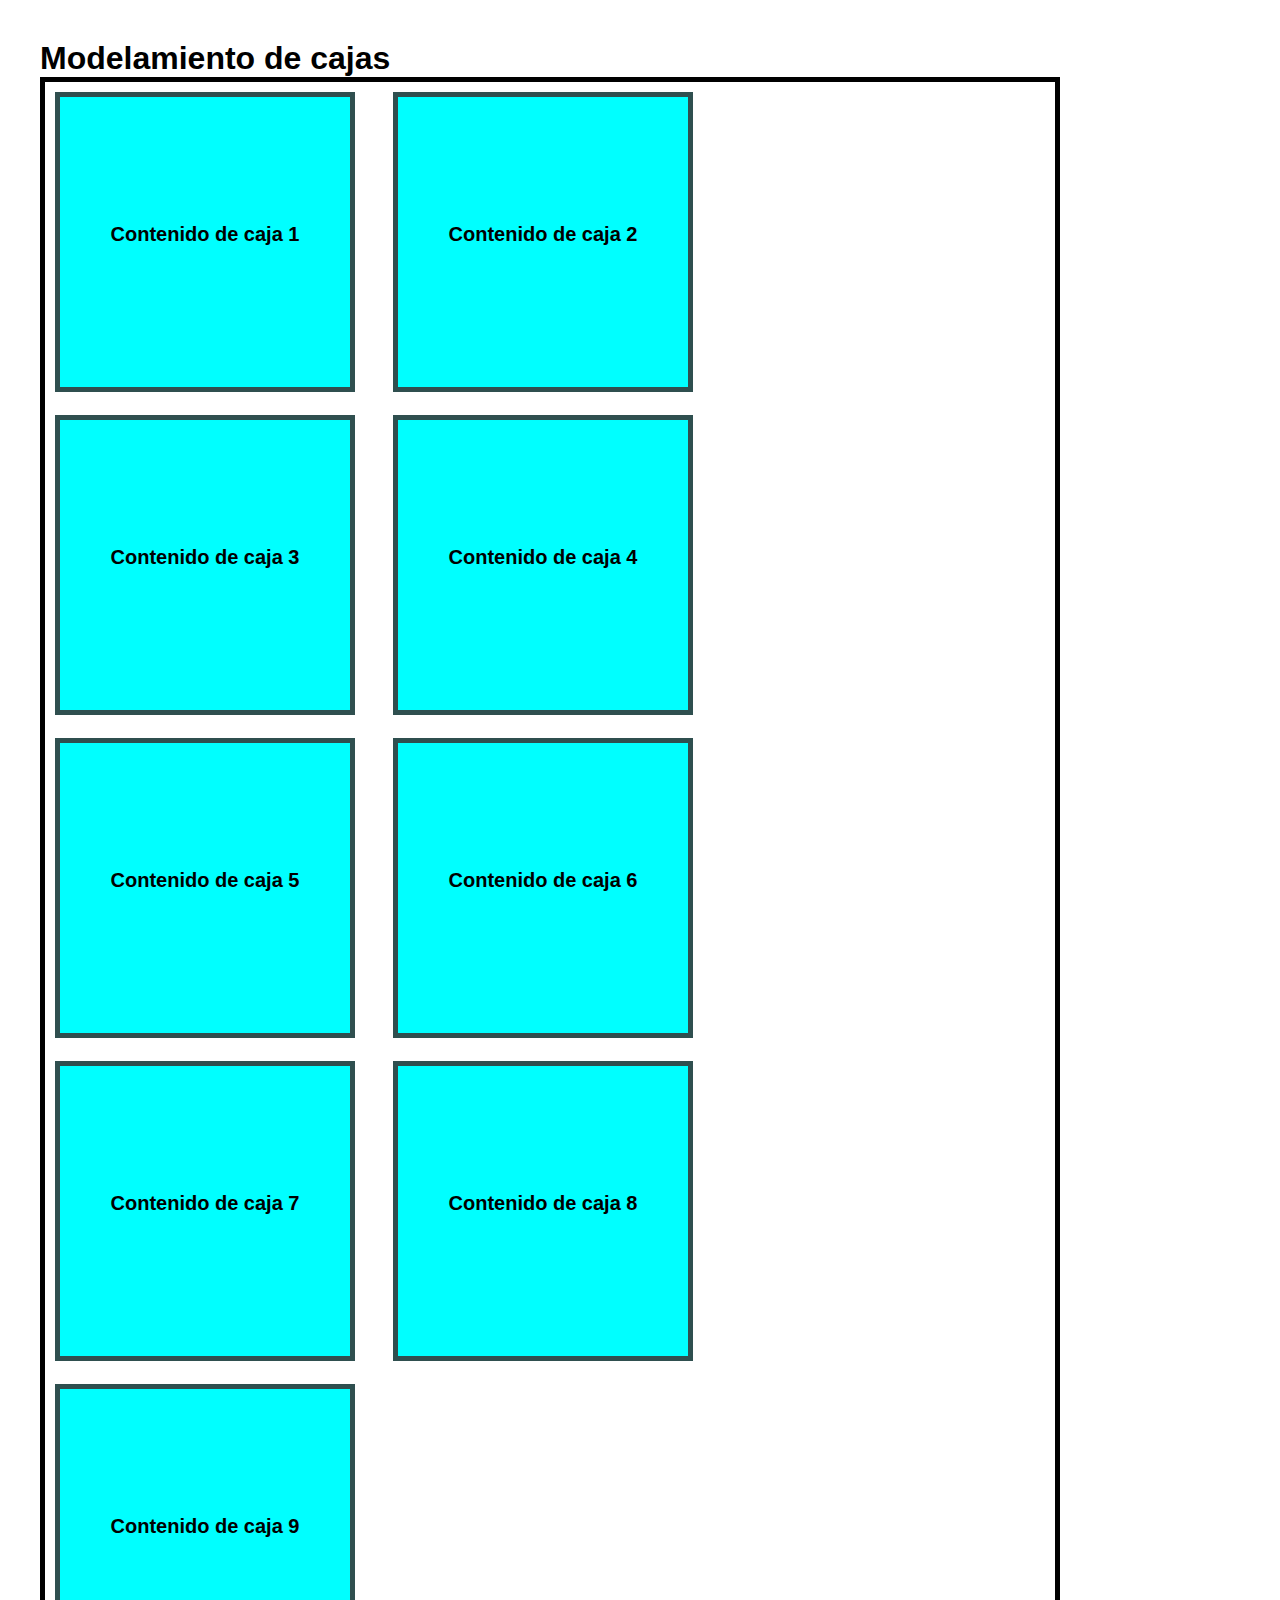
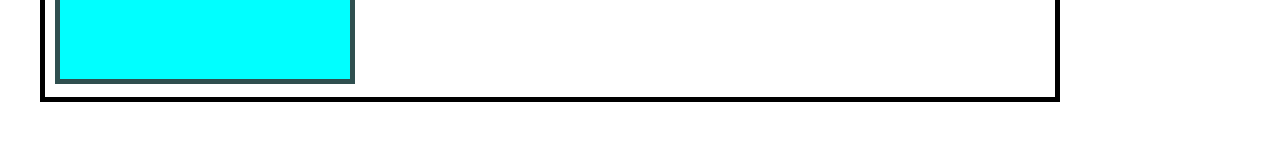
<file: proyecto-cajas/index.html>
<!DOCTYPE html>
<html lang="en">
<head>
    <meta charset="UTF-8">
    <meta name="viewport" content="width=device-width, initial-scale=1.0">
    <link rel="stylesheet" href="CSS/styles.css">
    <title>Ejercicio de modelo de cajas</title>
</head>
<body>
    <h1>Modelamiento de cajas</h1>
    <section id="cajas">
        <div class="caja">
            <p>Contenido de caja 1</p>
        </div>
        <div class="caja">
            <p>Contenido de caja 2</p>
        </div>
        <div class="caja">
            <p>Contenido de caja 3</p>
        </div>
        <div class="caja">
            <p>Contenido de caja 4</p>
        </div>
        <div class="caja">
            <p>Contenido de caja 5</p>
        </div>
        <div class="caja">
            <p>Contenido de caja 6</p>
        </div>
        <div class="caja">
            <p>Contenido de caja 7</p>
        </div>
        <div class="caja">
            <p>Contenido de caja 8</p>
        </div>
        <div class="caja">
            <p>Contenido de caja 9</p>
        </div>
        <div class="clearfix"></div>
    </section>


</body>
</html>
</file>
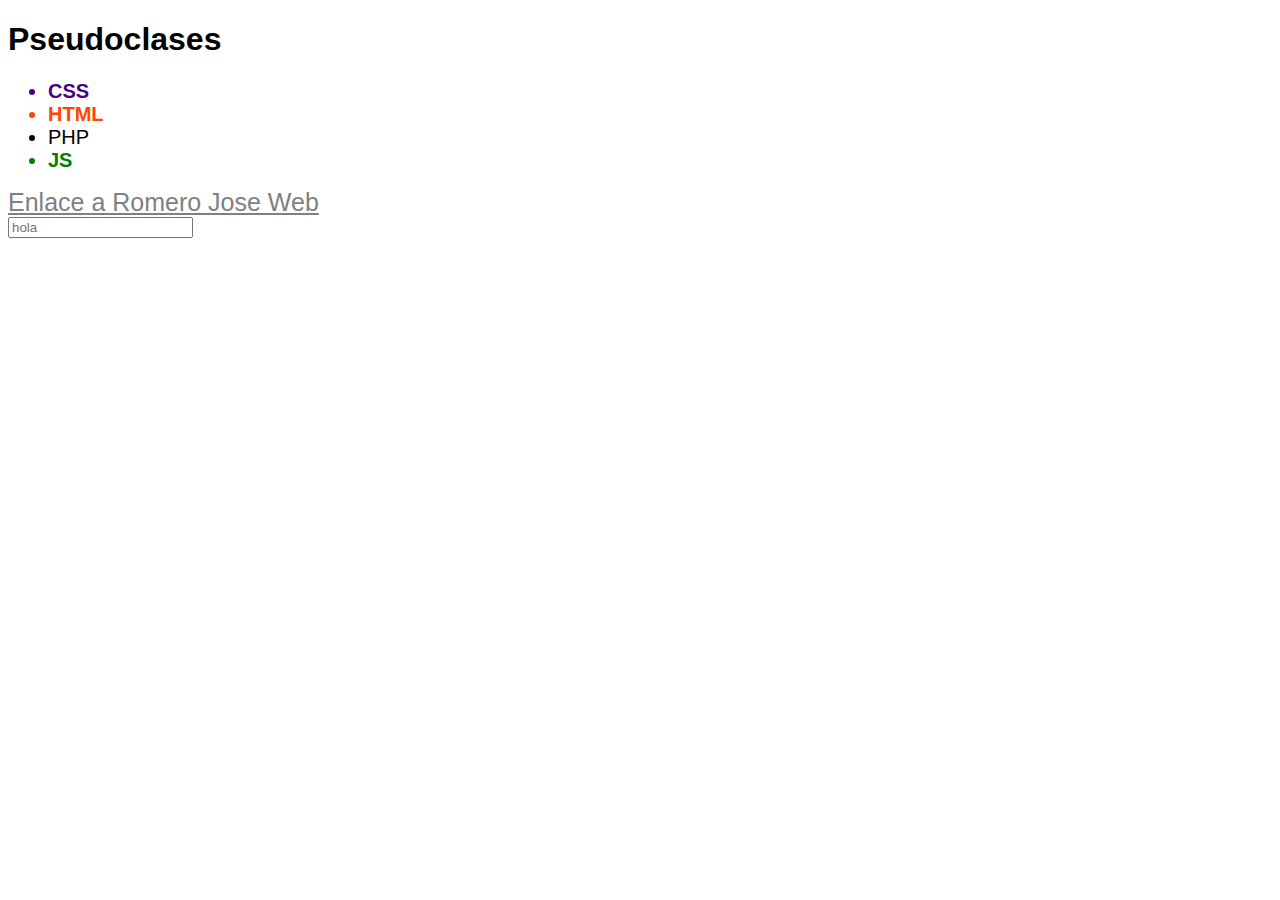
<file: proyecto-pseudoclases/index.html>
<!DOCTYPE html>
<html lang="en">
<head>
    <meta charset="UTF-8">
    <meta name="viewport" content="width=device-width, initial-scale=1.0">
    <meta http-equiv="X-UA-Compatible" content="ie=edge">
    <title>Document</title>
    <link rel="stylesheet" href="CSS/styles.css">
</head>
<body>

    <h1>Pseudoclases</h1>
    <ul>
        <li>CSS</li>
        <li>HTML</li>
        <li>PHP</li>
        <li>JS</li>
    </ul>

    <a id="enlace" href="http://romerojose.com/"> Enlace a Romero Jose Web</a><br>
    
    <input type="text" placeholder="hola"> 

</body>
</html>
</file>
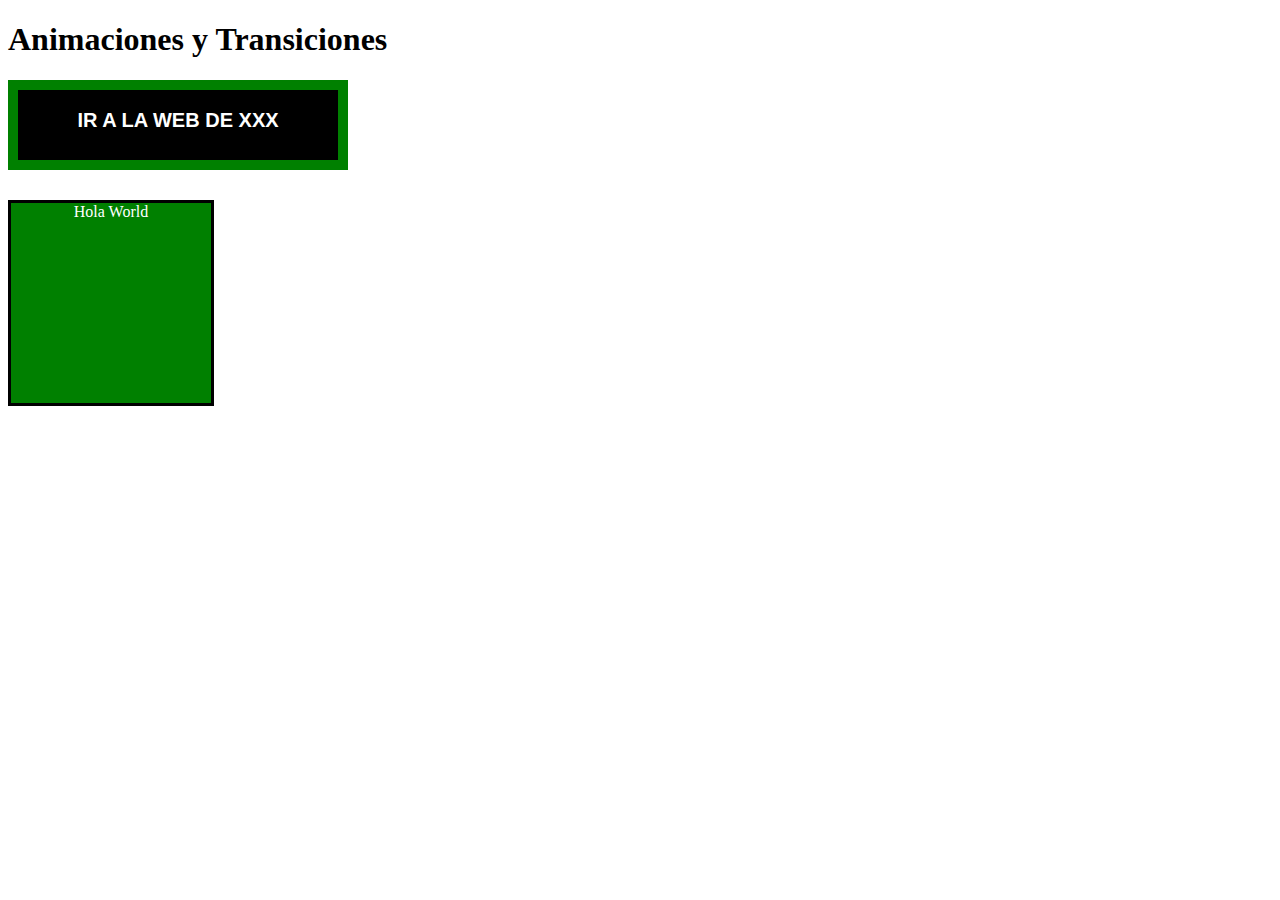
<file: proyecto-transiciones-animaciones/index.html>
<!DOCTYPE html>
<html lang="en">
<head>
    <meta charset="UTF-8">
    <meta name="viewport" content="width=device-width, initial-scale=1.0">
    <meta http-equiv="X-UA-Compatible" content="ie=edge">
    <title>Animaciones y transiciones</title>
    <link rel="stylesheet" href="CSS/styles.css">
</head>
<body>
    <h1>Animaciones y Transiciones</h1>

    <a id="boton" href="#"> Ir a la Web de xxx</a>

    <div id="caja">
        Hola World
    </div>
</body>
</html>
</file>
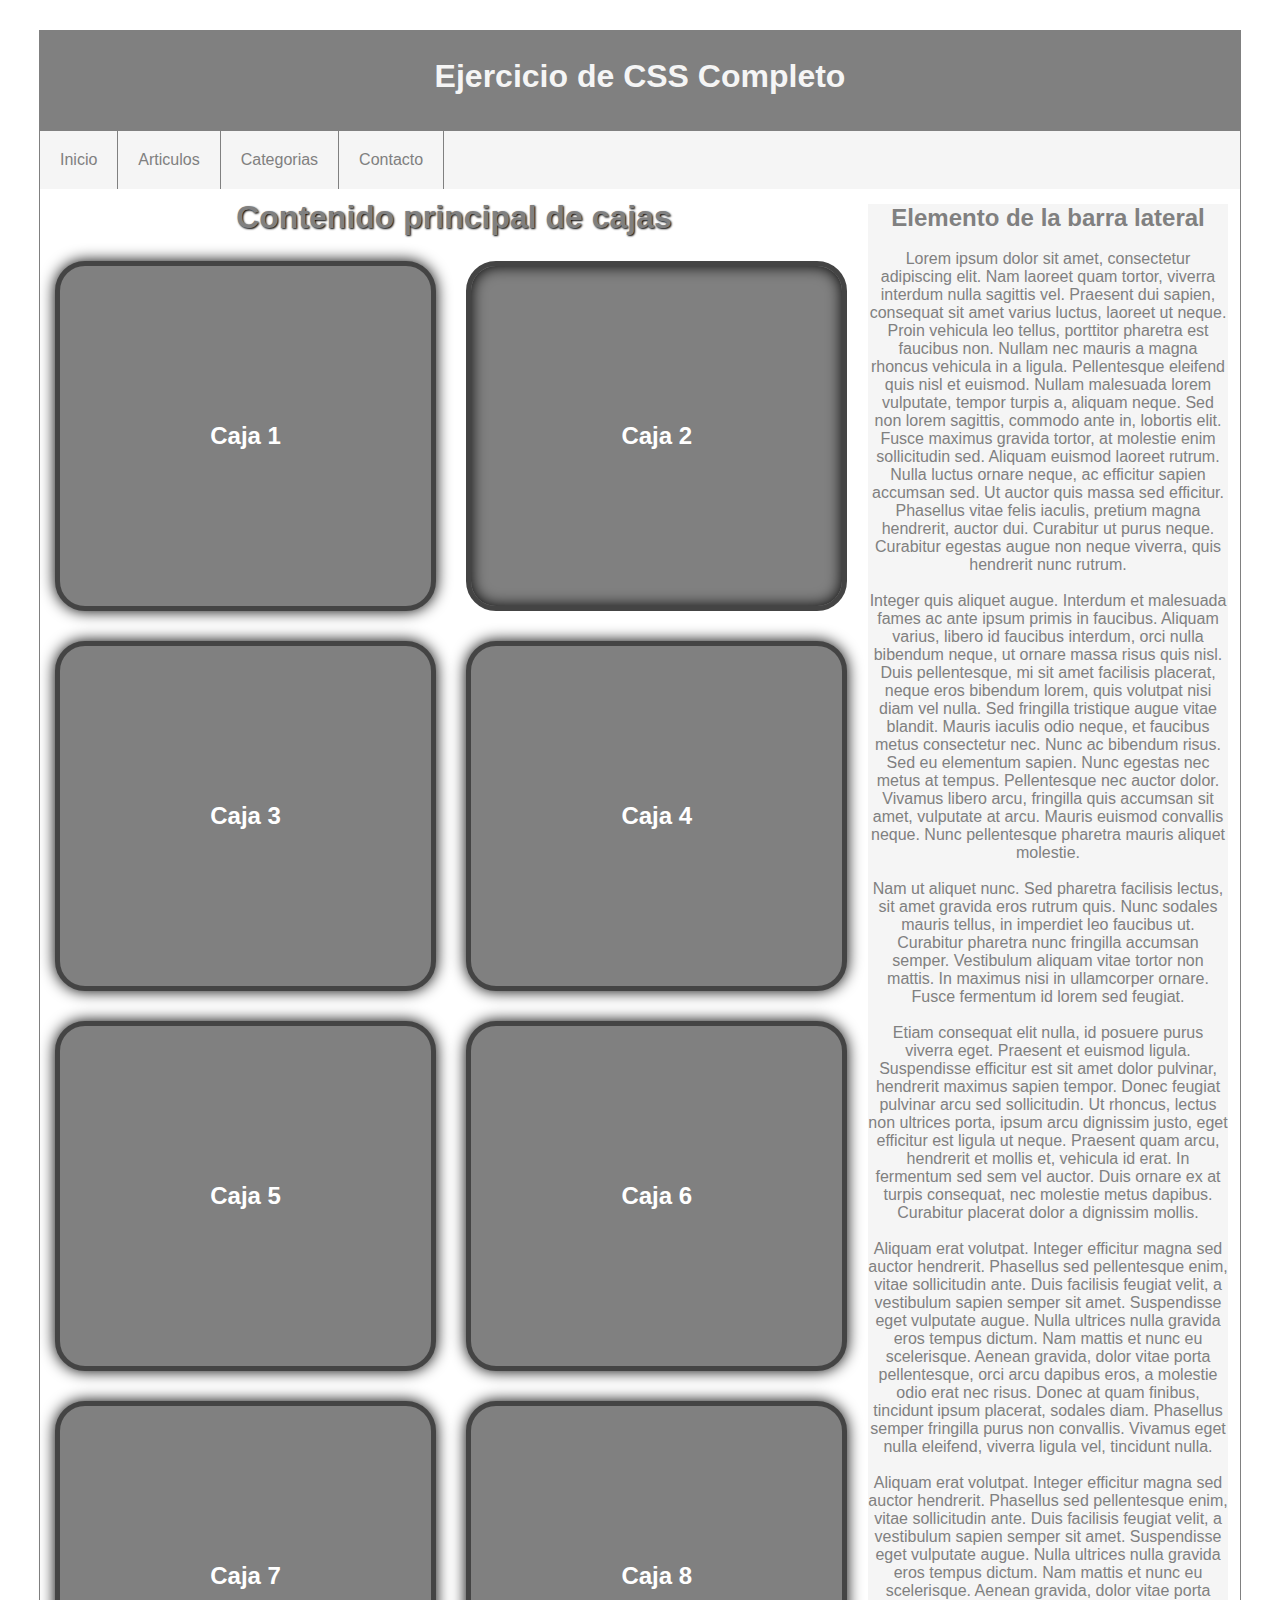
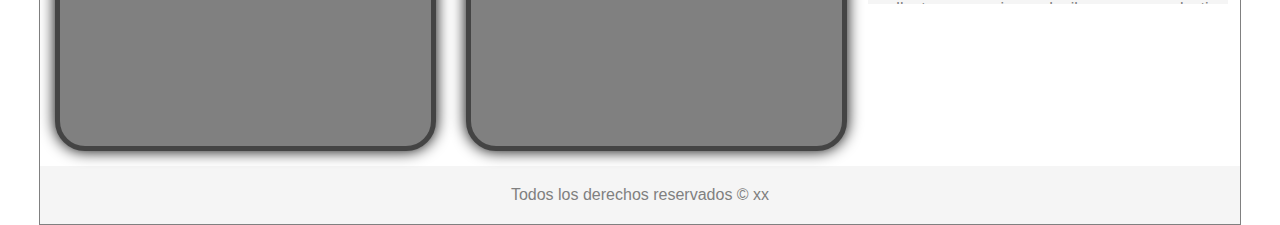
<file: taller-diseño-cajas/index.html>
<!DOCTYPE html>
<html lang="en">
<head>
    <meta charset="UTF-8">
    <meta name="viewport" content="width=device-width, initial-scale=1.0">
    <meta http-equiv="X-UA-Compatible" content="ie=edge">
    <title>Ejercicio</title>
    <link rel="stylesheet" href="CSS/styles.css">
</head>
<body>

    <div class="general">  
    
        <header id="header">
            <h1>Ejercicio de CSS Completo</h1>
        </header>
        
        <nav id="menu">
            <ul>
                <li><a href="#">Inicio</a></li>
                <li><a href="#">Articulos</a></li>
                <li><a href="#">Categorias</a></li>
                <li><a href="#">Contacto</a></li>
            </ul>
            <div class="clearfix"></div>
        </nav>
        
        <section id="principal">
            <h1>Contenido principal de cajas</h1>
            <div class="caja">
                <h2>Caja 1</h2>
            </div>
            <div class="caja sombra-interior">
                <h2>Caja 2</h2>
            </div>
            <div class="caja">
                <h2>Caja 3</h2>
            </div>
            <div class="caja">
                <h2>Caja 4</h2>
            </div>
            <div class="caja">
                <h2>Caja 5</h2>
            </div>
            <div class="caja">
                <h2>Caja 6</h2>
            </div>
            <div class="caja">
                <h2>Caja 7</h2>
            </div>
            <div class="caja">
                <h2>Caja 8</h2>
            </div>
        </section>

        <aside id="lateral">
            <div class="">
                <h2>Elemento de la barra lateral</h2>
                <br>
                <p>
                    Lorem ipsum dolor sit amet, consectetur adipiscing elit. Nam laoreet quam tortor, viverra interdum nulla sagittis vel. Praesent dui sapien, consequat sit amet varius luctus, laoreet ut neque. Proin vehicula leo tellus, porttitor pharetra est faucibus non. Nullam nec mauris a magna rhoncus vehicula in a ligula. Pellentesque eleifend quis nisl et euismod. Nullam malesuada lorem vulputate, tempor turpis a, aliquam neque. Sed non lorem sagittis, commodo ante in, lobortis elit. Fusce maximus gravida tortor, at molestie enim sollicitudin sed. Aliquam euismod laoreet rutrum. Nulla luctus ornare neque, ac efficitur sapien accumsan sed. Ut auctor quis massa sed efficitur. Phasellus vitae felis iaculis, pretium magna hendrerit, auctor dui. Curabitur ut purus neque. Curabitur egestas augue non neque viverra, quis hendrerit nunc rutrum.
                    <br><br>
                    Integer quis aliquet augue. Interdum et malesuada fames ac ante ipsum primis in faucibus. Aliquam varius, libero id faucibus interdum, orci nulla bibendum neque, ut ornare massa risus quis nisl. Duis pellentesque, mi sit amet facilisis placerat, neque eros bibendum lorem, quis volutpat nisi diam vel nulla. Sed fringilla tristique augue vitae blandit. Mauris iaculis odio neque, et faucibus metus consectetur nec. Nunc ac bibendum risus. Sed eu elementum sapien. Nunc egestas nec metus at tempus. Pellentesque nec auctor dolor. Vivamus libero arcu, fringilla quis accumsan sit amet, vulputate at arcu. Mauris euismod convallis neque. Nunc pellentesque pharetra mauris aliquet molestie.
                    <br><br>
                    Nam ut aliquet nunc. Sed pharetra facilisis lectus, sit amet gravida eros rutrum quis. Nunc sodales mauris tellus, in imperdiet leo faucibus ut. Curabitur pharetra nunc fringilla accumsan semper. Vestibulum aliquam vitae tortor non mattis. In maximus nisi in ullamcorper ornare. Fusce fermentum id lorem sed feugiat.
                    <br><br>
                    Etiam consequat elit nulla, id posuere purus viverra eget. Praesent et euismod ligula. Suspendisse efficitur est sit amet dolor pulvinar, hendrerit maximus sapien tempor. Donec feugiat pulvinar arcu sed sollicitudin. Ut rhoncus, lectus non ultrices porta, ipsum arcu dignissim justo, eget efficitur est ligula ut neque. Praesent quam arcu, hendrerit et mollis et, vehicula id erat. In fermentum sed sem vel auctor. Duis ornare ex at turpis consequat, nec molestie metus dapibus. Curabitur placerat dolor a dignissim mollis.
                    <br><br>
                    Aliquam erat volutpat. Integer efficitur magna sed auctor hendrerit. Phasellus sed pellentesque enim, vitae sollicitudin ante. Duis facilisis feugiat velit, a vestibulum sapien semper sit amet. Suspendisse eget vulputate augue. Nulla ultrices nulla gravida eros tempus dictum. Nam mattis et nunc eu scelerisque. Aenean gravida, dolor vitae porta pellentesque, orci arcu dapibus eros, a molestie odio erat nec risus. Donec at quam finibus, tincidunt ipsum placerat, sodales diam. Phasellus semper fringilla purus non convallis. Vivamus eget nulla eleifend, viverra ligula vel, tincidunt nulla.
                    <br><br>
                    Aliquam erat volutpat. Integer efficitur magna sed auctor hendrerit. Phasellus sed pellentesque enim, vitae sollicitudin ante. Duis facilisis feugiat velit, a vestibulum sapien semper sit amet. Suspendisse eget vulputate augue. Nulla ultrices nulla gravida eros tempus dictum. Nam mattis et nunc eu scelerisque. Aenean gravida, dolor vitae porta pellentesque, orci arcu dapibus eros, a molestie odio erat nec risus. Donec at quam finibus, tincidunt ipsum placerat, sodales diam. Phasellus semper fringilla purus non convallis. Vivamus eget nulla eleifend, viverra ligula vel, tincidunt nulla.
                </p>
            </div>
        </aside>
        
        <div class="clearfix"></div>
        <footer id="footer">
            Todos los derechos reservados &copy; xx
        </footer>
    </div>

</body>
</html>
</file>
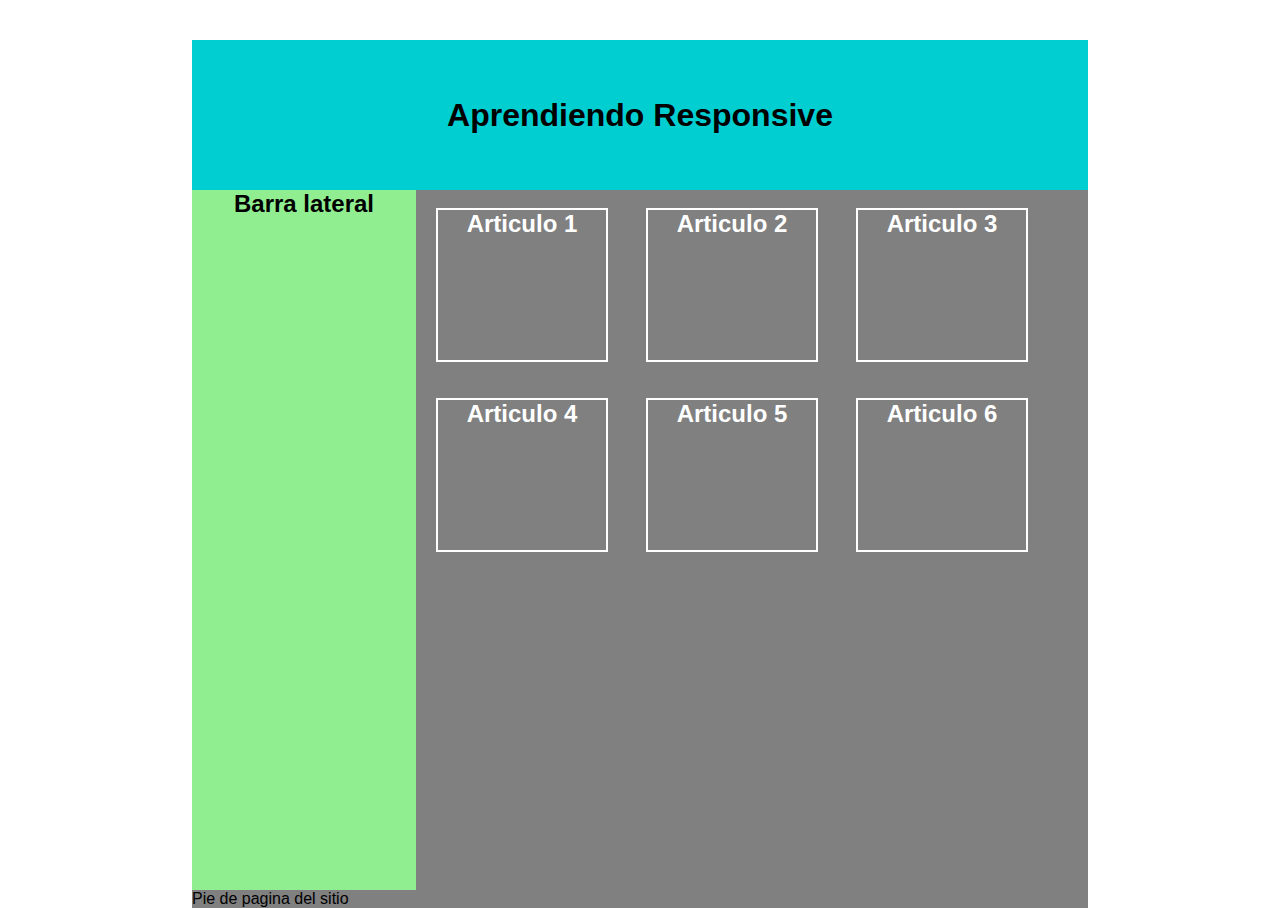
<file: taller-responsive/index.html>
<!DOCTYPE html>
<html lang="en">
<head>
    <meta charset="UTF-8">
    <meta name="viewport" content="width=device-width, initial-scale=1.0">
    <link rel="stylesheet" href="CSS/styles.css">
    <title>Responsive</title>
</head>
<body>
    <div id="container">
        <header>
            <h1>Aprendiendo Responsive</h1>
        </header>
        <section id="content">
            <aside>
                <h2>Barra lateral</h2>
            </aside>
            <section id="articles">
                <article>
                    <h2>Articulo 1</h2>
                </article>
                <article>
                    <h2>Articulo 2</h2>
                </article>
                <article>
                    <h2>Articulo 3</h2>
                </article>
                <article>
                    <h2>Articulo 4</h2>
                </article>
                <article>
                    <h2>Articulo 5</h2>
                </article>
                <article>
                    <h2>Articulo 6</h2>
                </article>
            </section>
        </section>
        <footer>
            Pie de pagina del sitio
        </footer>
    </div>    
</body>
</html>
</file>
<file: proyecto-cajas/CSS/styles.css>
*{
    margin: 0px;
    padding: 0px;
    text-decoration: none;
    font-family: Verdana, Geneva, Tahoma, sans-serif;
}

body{
    padding: 40px;
}

#cajas{
    max-width: 1010px;
    border: 5px solid black;
}

.caja{
    width: 250px;
    height: 250px;
    background-color: aqua;
    border: 5px solid darkslategray;
    margin: 15px 15px 15px 15px;
    margin-top: 10px;
    margin-left: 10px;
    margin-right: 28px;
    margin-bottom: 13px;
    padding: 20px;
    float: left;
    display: block;
}

.caja p{
    font-weight: bold;
    text-align: center;
    font-size: 20px;
    font-family: Arial, Helvetica, sans-serif;
    line-height: 235px;
}

.clearfix{
    float: none;
    clear: both;
}
</file>
<file: proyecto-pseudoclases/CSS/styles.css>
/* Pseudoclases  : algo o :: algo*/

*{
    font-family: Arial, Helvetica, sans-serif;
}

ul li{
    font-size: 20px;
}

ul li:first-child{          /* Seleccionar el primer hijo de la lista*/ 
    color: indigo;
    font-weight: bold;
}

ul li:nth-child(2){          /*Seleccionar un elemento especifico de la lista*/
    color: orangered;
    font-weight: bold;
}

ul li:last-child{          /* Seleccionar el ultimo hijo de la lista*/ 
    color: green;
    font-weight: bold;
}

#enlace{
    font-size: 25px;
    color: red;
}

#enlace:link{       /*Cuando no he visitado enlace*/
    color: grey;
}

#enlace:visited{       /*Cuando ya he visitado el enlace*/
    color: black;
}

#enlace:hover{      /*Cuando se pasa el cursor por encima cambia el color*/
    color: brown;
}

#enlace:active{         /*Cuando seleccionamos el enlace*/
    color: green;
    font-family: Georgia, 'Times New Roman', Times, serif;
}

input:focus{            /*Para dar estilos cuando estemos trabajando en algo*/
    border: 4px dashed grey;
}
</file>
<file: proyecto-transiciones-animaciones/CSS/styles.css>
#boton{
    display: block;
    padding: 10px;
    background-color: black;
    color: white;
    width: 300px;
    height: 50px;
    text-align: center;
    text-transform: uppercase;
    text-decoration: none;
    font-family: 'Segoe UI', Tahoma, Geneva, Verdana, sans-serif;
    font-weight: bold;
    font-size: 20px;
    line-height: 40px;
    border: 10px solid green;
    transition: all 500ms;
}

#boton:hover{
    background-color: honeydew;
    color: green;
    border: 10px solid green;
    border-radius: 10px;
}

#caja{
    background-color: green;
    color:white;
    border: 3px solid black;
    width: 200px;
    height: 200px;
    margin-top: 30px;
    text-align: center;
    animation-name: desplazamiento;         /*Nombre de la animación*/
    animation-duration: 10s;                /*Tiempo de duracion*/
    animation-iteration-count: infinite;     /*veces cuanto se va repetie la animacion*/
    animation-timing-function: linear;
}

@keyframes desplazamiento{
    from{
        margin-left: 0px;
    }
    to{
        margin-left: 1200px;
    }
}

@keyframes desplazamiento{
    0%{
        margin-left: 0px;
        transform: rotate(0deg);
    }
    50%{
        margin-left: 1000px;
        transform: rotate(360deg);
        border-radius: 50%;
    }
    100%{
        margin-left: 0px;
        transform: rotate(0deg);
    }
}
</file>
<file: taller-diseño-cajas/CSS/styles.css>
*{
    margin: 0px;
    padding: 0px;
    text-decoration: none;
    font-family: Verdana, Geneva, Tahoma, sans-serif;
}

.general{
    width: 1200px;
    background-color: white;
    border: 1px solid grey;
    margin: 0px auto;           /* Alinear los items en el centro de la pantalla*/
    margin-top: 30px;
}

#header{
    width: 100%;
    height: 100px;
    text-align: center;
    background-color: grey;
    color: whitesmoke;
    line-height: 90px;
}

#menu{
    background-color: whitesmoke;
}

#menu ul li{
    /*display: inline-block;*/
    display: block;                 /* ALinear menu Nav de tal manera que queden en bloques y sean uno alado del otro*/
    float: left;
    border-right: 1px solid grey;
    cursor: pointer;
}

#menu ul li a{
    padding: 20px;
    display: block;
    color: grey;    
}

#menu ul li:hover{
    background-color: grey ;
}

#menu > ul li:hover a{          /* atributo hover para hacer la funcion de que cuando pase el cursor cambie de color */
    color: white;
}

#principal{
    float: left;
    width: 69%;
}

#principal h1{
    color: grey;
    text-align: center;
    padding: 10px;
    text-shadow: 1px 1px 2px black; 
}

#lateral{
    float: left;
    width: 30%;
    color: grey;
    background-color: whitesmoke;
    text-align: center;
    min-height: 500px;
    max-height: 1400px;
    margin-top: 15px;
    overflow: scroll;
    overflow-y: scroll;     /* scroll en casilla de texto*/
    overflow-x: hidden;
    
}

.caja{
    width: 40%;
    height: 300px;
    background-color: grey;
    color: white;
    border: 5px solid #444444;
    padding: 20px;
    margin: 15px;
    display: block;
    float: left;
    text-align: center;
    line-height: 300px;
    box-shadow: 0px 0px 15px black;   /* Sombras Horizontal Vertical Grosor y Color*/
    border-radius: 30px 10px 4px 60px;  /* Sup iz, sup der, inf der, inf iz*/
    border-radius: 50%;
    border-radius: 30px;
    
}

.sombra-interior{
    box-shadow: 0px 0px 15px black inset;   /* Sombras de caja interior Horizontal Vertical Grosor y Color*/
}

.clearfix{
    float: none;
    clear: both;
}

footer{
    padding: 20px;
    text-align: center;
    background-color: whitesmoke;
    color: grey;
}

.libre{
    position: absolute;         /*Posicion absoluta que pasa por encima de cualquier elemento*/
    top: 10%;
    left: 0px;
    z-index: 1;             /*Relevancia de elementos para saber cual va encima, mientras mas alto el indice va arriba del todo*/

    color: white;
    background-color: grey;
    border: 1px solid #444444;
    height: 100px;
    width: 80px;
    padding: 10px;
    border-radius: 0px 10px 10px 0px;
    text-align: center;
}

.libre1{
    position: absolute;
    top: 20%;
    left: 0px;
    z-index: 2;
    
    color: white;
    background-color: #444444;
    border: 1px solid grey;
    height: 100px;
    width: 80px;
    padding: 10px;
    border-radius: 0px 10px 10px 0px;
    text-align: center;
}

.fija{
    position: fixed;            /* Posicio fijada donde se sigue el scroll de la pagina*/
    top: 50%;
    left: 0px;
    z-index: 2;
    
    color: white;
    background-color: #444444;
    border: 1px solid grey;
    height: 100px;
    width: 80px;
    padding: 10px;
    border-radius: 0px 10px 10px 0px;
    text-align: center;
}
</file>
<file: taller-responsive/CSS/styles.css>
* {
    margin: 0px;
    padding: 0px;
}

#container {
    margin: 0px auto;
    margin-top: 40px;
    background-color: gray;
    width: 70%;
    font-family: sans-serif;
}

header {
    width: 100%;
    height: 150px;
    background-color: darkturquoise;
    line-height: 150px;
    text-align: center;
}

aside {
    width: 25%;
    color: black;
    background-color: lightgreen;
    text-align: center;
    min-height: 700px;
    float: left;
}

#articles {
    float: left;
    width: 75%;
    text-align: center;
    min-height: 700px;
}

#articles article {
    width: 25%;
    height: 150px;
    background-color: gray;
    text-align: center;
    color: white;
    border: 2px solid white;
    float: left;
    margin: 18px;
    margin-left: 20px;
}

@media(max-width: 889px) {
    #articles article{
        width: 40%;
        background-color: red;
    }
}

@media(max-width: 645px) {
    #container {
        overflow: hidden;
    }
    aside {
        float: none;
        width: 100%;
        min-height: 40px;
        line-height: 40px;
    }
    #article {
        width: 100%;
    }
    #articles article {
        width: 90%;
        background-color: blue;
    }
}

@media(max-width: 645px) {
    body {
        background-color: gray;
    }
}
</file>
